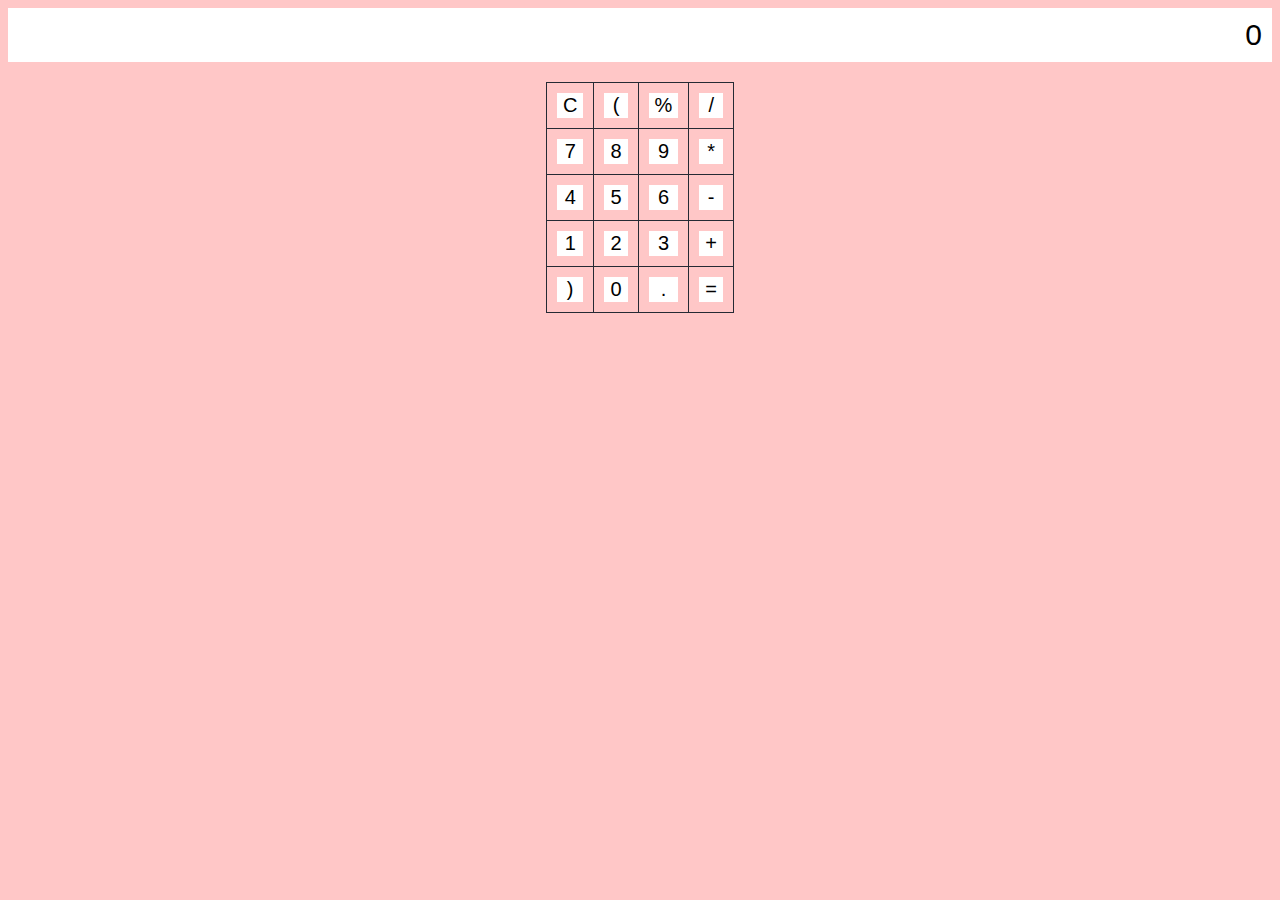
<file: Calculator./index.html>
<!DOCTYPE html>
<html lang="en">
<head>
    <meta charset="UTF-8">
    <meta http-equiv="X-UA-Compatible" content="IE=edge">
    <meta name="viewport" content="width=device-width, initial-scale=1.0">
    <link rel="stylesheet" href="./style.css">
    <title>Calculator</title>
</head>
<body>
    <form>
        <p class="input-txt">0</p>
    </form>
    <table>
       <tr>
         <td><button>C</button></td>
         <td><button>(</button></td>
         <td><button>%</button></td>
         <td><button>/</button></td>
       </tr>
       <tr>
         <td><button>7</button></td>
         <td><button>8</button></td>
         <td><button>9</button></td>
         <td><button>*</button></td>
       </tr>
       <tr>
         <td><button>4</button></td>
         <td><button>5</button></td>
         <td><button>6</button></td>
         <td><button>-</button></td>
       </tr>
       <tr>
         <td><button>1</button></td>
         <td><button>2</button></td>
         <td><button>3</button></td>
         <td><button>+</button></td>
       </tr>
       <tr>
         <td><button>)</button></td>
         <td><button>0</button></td>
         <td><button>.</button></td>
         <td><button>=</button></td>
       </tr>
    </table>
    <script src="./app.js"></script>
</body>
</html>
</file>
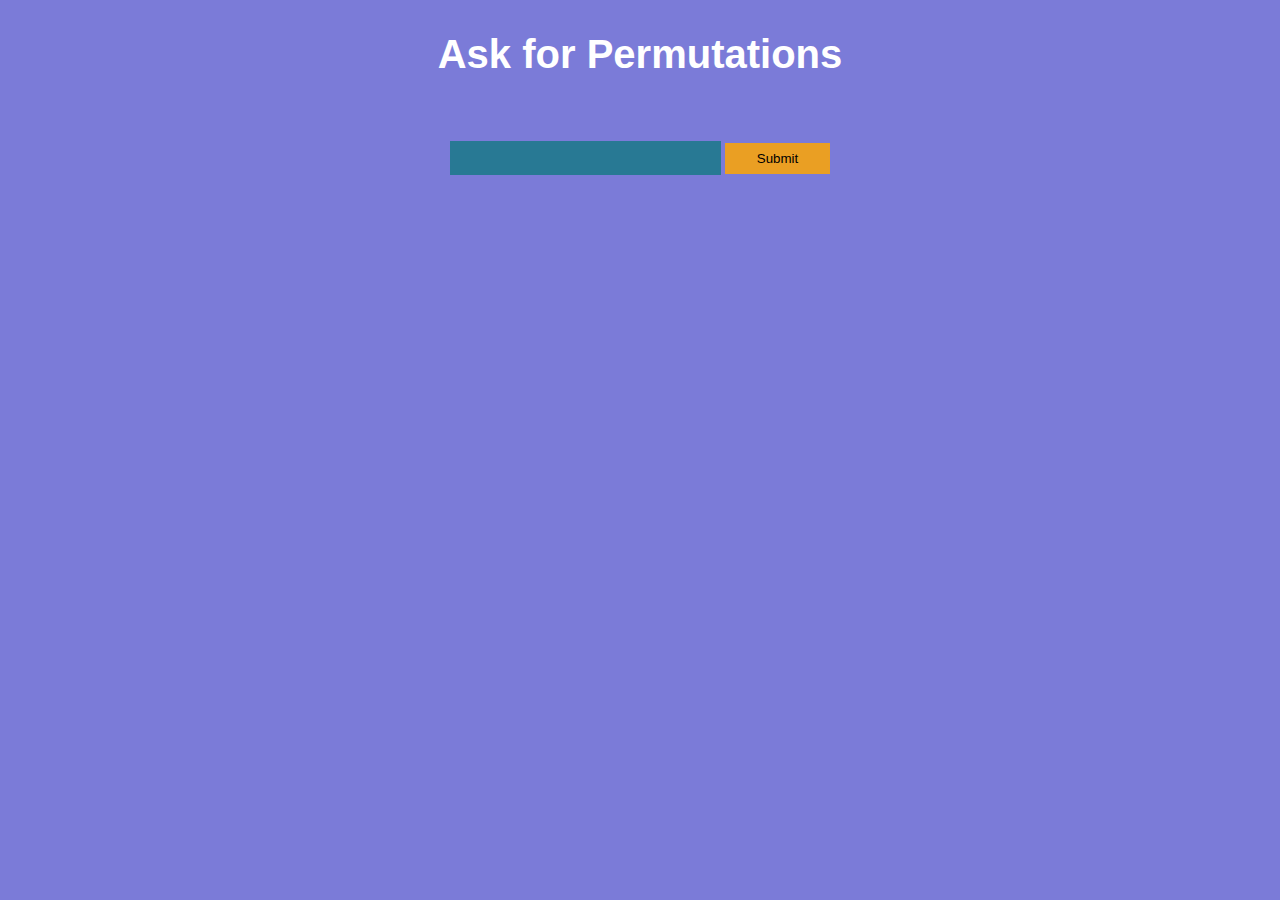
<file: Permu-Combi./index.html>
<!DOCTYPE html>
<html lang="en">
<head>
    <meta charset="UTF-8">
    <meta http-equiv="X-UA-Compatible" content="IE=edge">
    <meta name="viewport" content="width=device-width, initial-scale=1.0">
    <link rel="stylesheet" href="./style.css">
    <title>Permutations/Combinations</title>
</head>
<body>
    <section class="header">
        <h1>Ask for Permutations</h1>
        <form>
        <input type="text" class="input-text">
        <button type="submit" class="input-btn">Submit</button>
        </form>
        <div class="container">
            <ul class="res">
            </ul>
        </div>
    </section>
    <script src="./app.js"></script>
</body>
</html>
</file>
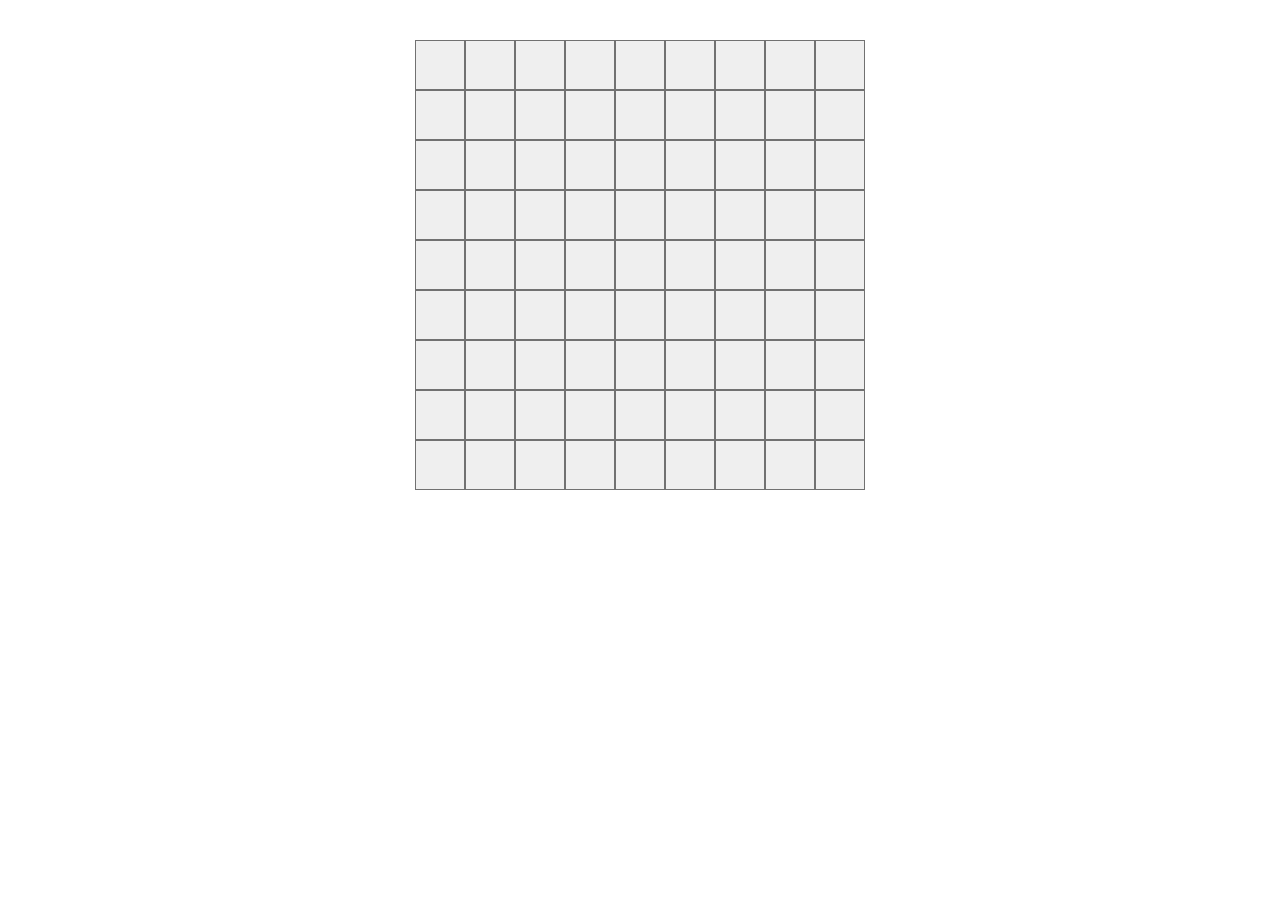
<file: Queen./index.html>
<!DOCTYPE html>
<html lang="en">
<head>
    <meta charset="UTF-8">
    <meta http-equiv="X-UA-Compatible" content="IE=edge">
    <meta name="viewport" content="width=device-width, initial-scale=1.0">
    <title>Queen</title>
    <link rel="stylesheet" href="style.css">
</head>
<body>
    <div class="matrix"></div>
    <script src="app.js"></script>
</body>
</html>
</file>
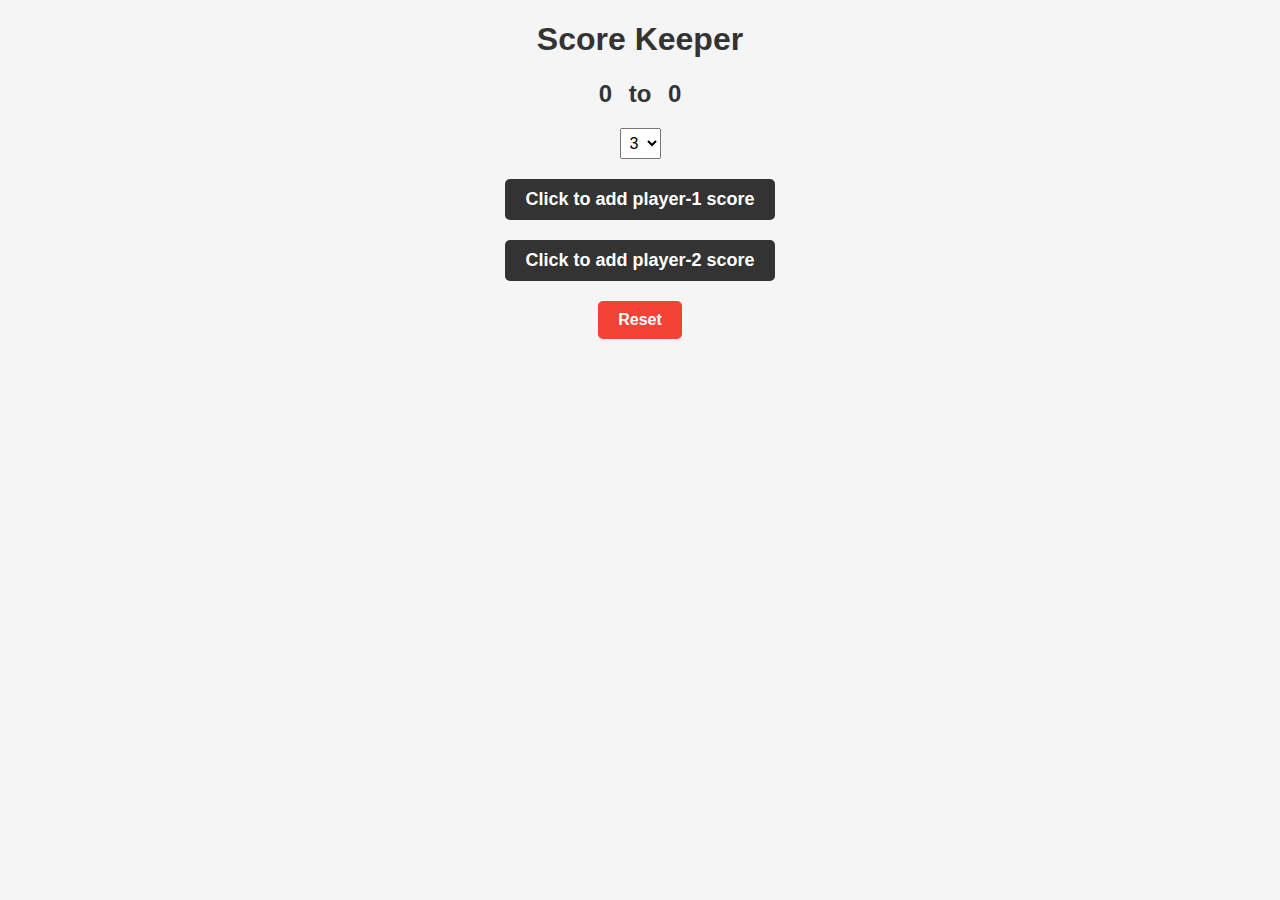
<file: Score Keeper./index.html>
<!DOCTYPE html>
<html lang="en">
<head>
    <meta charset="UTF-8">
    <meta http-equiv="X-UA-Compatible" content="IE=edge">
    <meta name="viewport" content="width=device-width, initial-scale=1.0">
    <link rel="stylesheet" href="./style.css">
    <title>Score Keeper</title>
</head>
<body>
    <h1>Score Keeper</h1>
    <h2 class="scores"><p class="player-1">0</p> to <p class="player-2">0</p></h2>
    <select name="scores" id="range">
        <option value="3">3</option>
        <option value="4">4</option>
        <option value="5">5</option>
        <option value="6">6</option>
    </select>
    <button class="player-1-btn">Click to add player-1 score</button>
    <button class="player-2-btn">Click to add player-2 score</button>
    <button class="reset">Reset</button>
    <script src="./app.js"></script>
</body>
</html>
</file>
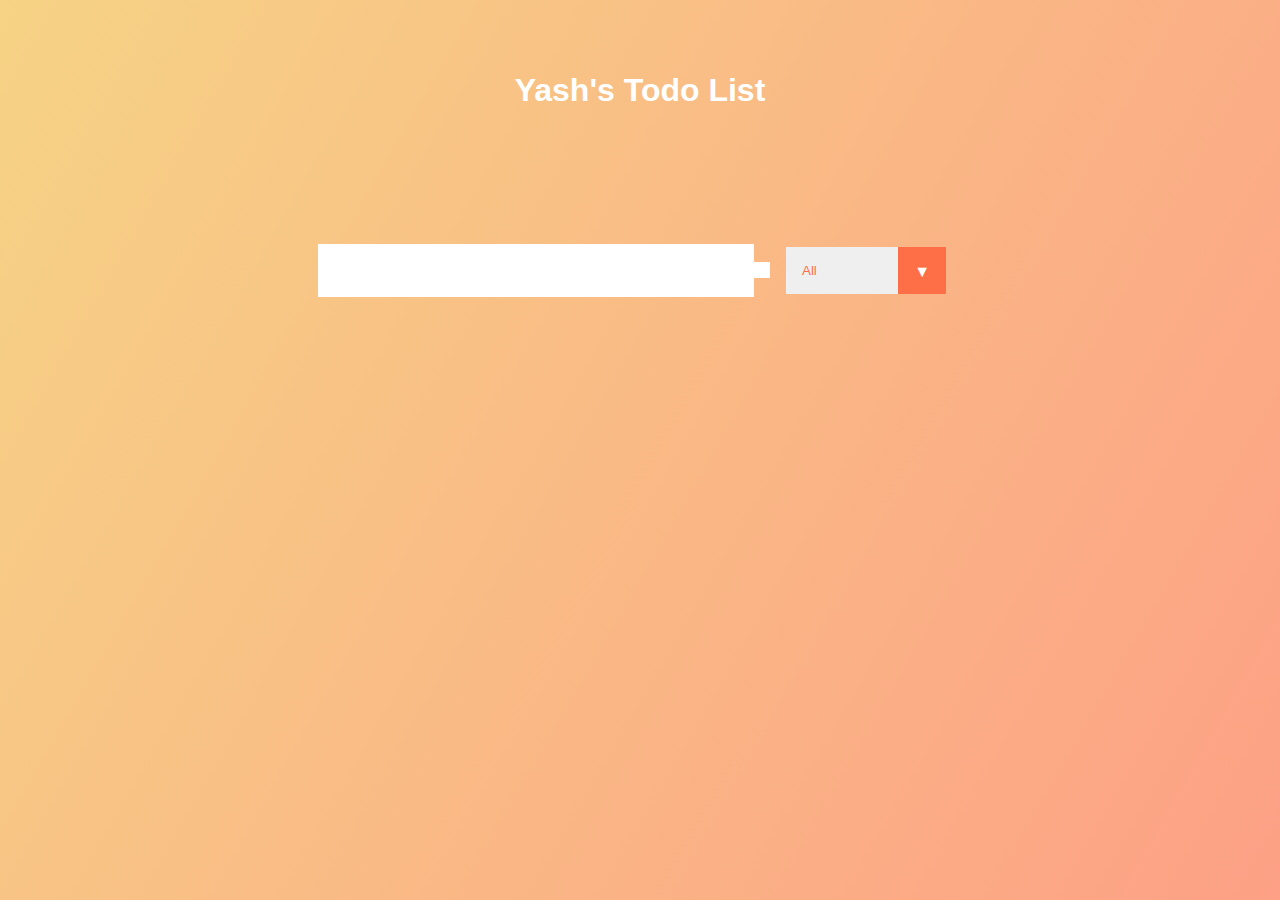
<file: ToDo_List./index.html>
<!DOCTYPE html>
<html lang="en">
<head>
    <meta charset="UTF-8">
    <meta http-equiv="X-UA-Compatible" content="IE=edge">
    <meta name="viewport" content="width=device-width, initial-scale=1.0">
    <link rel="preconnect" href="https://fonts.googleapis.com">
<link rel="preconnect" href="https://fonts.gstatic.com" crossorigin>
<link href="https://fonts.googleapis.com/css2?family=Roboto:wght@100&display=swap" rel="stylesheet">
<link rel="stylesheet" href="https://cdnjs.cloudflare.com/ajax/libs/font-awesome/6.3.0/css/all.min.css" integrity="sha512-SzlrxWUlpfuzQ+pcUCosxcglQRNAq/DZjVsC0lE40xsADsfeQoEypE+enwcOiGjk/bSuGGKHEyjSoQ1zVisanQ==" crossorigin="anonymous" referrerpolicy="no-referrer" />
<link rel="stylesheet" href="./style.css">
    <title>Todo List</title>
</head>
<body>
<header> 
    <h1>Yash's Todo List</h1>
</header>
<form>
    <input type="text" class="todo-input">
    <button class="todo-button" type="submit">
       <i class="fas fa-plus-square"></i>
    </button>
    <div class="select">
        <select name="todos" class="filter-todo">
            <option value="all">All</option>
            <option value="completed">Complete</option>
            <option value="uncompleted">Uncompleted</option>
        </select>
    </div>
</form>
<div class="todo-container">
    <ul class="todo-list"></ul>
</div>
    <script src="./script.js"></script>
</body>
</html>
</file>
<file: Calculator./style.css>
body {
    font-family: Arial, sans-serif;
    background-color: #FFC7C7;
}

form {
    margin: 0;
    padding: 0;
}

table {
    margin: 20px auto;
    border-collapse: collapse;
    border: 1px solid #252A34;
}

td {
    padding: 10px;
    text-align: center;
    border: 1px solid #252A34;
}

button {
    font-size: 20px;
    width: 100%;
    height: 100%;
    background-color: #fff;
    border: none;
    outline: none;
    cursor: pointer;
    transition: background-color 0.3s;
}

button:hover {
    background-color: #f2f2f2;
}

button:active {
    background-color: #e6e6e6;
}

.input-txt {
    margin: 0;
    padding: 10px;
    text-align: right;
    font-size: 30px;
    border: none;
    outline: none;
    width: 100%;
    box-sizing: border-box;
    background-color: #fff;
}
</file>
<file: Permu-Combi./style.css>
* {
    padding: 0;
    margin: 0;
    box-sizing: border-box;
}

body {
    background-color: rgba(21, 21, 186, 0.564);
}
h1 {
    font-family: 'argonite', sans-serif;
    font-size: 2.5rem;
    text-align: center;
    justify-content: center;
    margin-top: 2rem;
    color: white;
}

form {
    text-align: center;
    margin: 4rem;
    justify-content: center;
}

.input-text, .input-btn {
    padding: 0.5rem 2rem;
    border: none;
}
 
.input-text {
    background-color: rgb(40, 121, 148);
    color: white;
    font-size: 100%;
}

.input-btn {
    background-color: rgba(255, 166, 0, 0.838);
}

.container {
    display: flex;
    justify-content: center;
    align-items: center;
}

.res {
    min-width: 30%;
    list-style: none;
}

.permu-div {
    margin: 0.5rem;
    background: white;
    color: black;
    font-size: 1.5rem;
    display: flex;
    justify-content: space-between;
    align-items: center;
    transition: all 0.5s ease;
}

.item-list {
    padding: 0rem 0.5rem;
}
</file>
<file: Queen./style.css>
body {
    display: flex;
    justify-content: center;
    
}

.matrix {
    display: grid;
    grid-template-columns: repeat(9,1fr);
    grid-template-rows: repeat(9,1fr);
    margin-top: 2rem;
}

button {
    width: 50px;
    height: 50px;
    cursor: pointer;
    font-size: 30px;
    color: goldenrod;
    border: 1px solid rgba(0, 0, 0, 0.527);
}

button:hover {
    background-color: rgba(28, 155, 148, 0.664);
}
</file>
<file: Score Keeper./style.css>
/* style.css */

/* Set background color and text color for the body */
body {
    background-color: #f5f5f5;
    color: #333;
    font-family: Arial, sans-serif;
  }
  
  /* Center the h1 element */
  h1 {
    text-align: center;
  }
  
  /* Style the scores and player names */
  .scores {
    text-align: center;
    font-size: 24px;
  }
  
  .scores p {
    display: inline-block;
    margin: 0 10px;
  }
  
  /* Style the score range selector */
  #range {
    display: block;
    margin: 0 auto;
    font-size: 16px;
    padding: 5px;
  }
  
  /* Style the score buttons */
  button {
    display: block;
    margin: 20px auto;
    padding: 10px 20px;
    border: none;
    border-radius: 5px;
    font-size: 18px;
    font-weight: bold;
    background-color: #333;
    color: #fff;
    cursor: pointer;
  }
  
  /* Style the reset button */
  .reset {
    display: block;
    margin: 0 auto;
    padding: 10px 20px;
    border: none;
    border-radius: 5px;
    font-size: 16px;
    font-weight: bold;
    background-color: #f44336;
    color: #fff;
    cursor: pointer;
  }
  
  /* Change button color on hover */
  button:hover, .reset:hover {
    background-color: #555;
  }
</file>
<file: ToDo_List./style.css>
* {
    margin: 0;
    padding: 0;
    box-sizing: border-box;
}

body {
    background-image: linear-gradient(120deg, #f6d385, #fda085);
    color: white;
    font-family: 'Poppins', sans-serif;
    min-height: 100vh;
}

header {
    font-size: 1.5remm;
}

header,form{
    min-height: 20vh;
    display: flex;
    justify-content: center;
    align-items: center;
}

form input, form button{
    padding: 0.5rem;
    font-size: 2rem;
    border: none;
    background: white;
}

form button {
    color: #fda085;
    background: white;
    cursor: pointer;
    transition: all 0.3s ease;
}

form button:hover {
    background: #fda085;
    color: white;
}

.todo-container {
    display: flex;
    justify-content: center;
    align-items: center;
}

.todo-list {
    min-width: 30%;
    list-style: none;
}

.todo {
    margin: 0.5rem;
    background: white;
    color: black;
    font-size: 1.5rem;
    display: flex;
    justify-content: space-between;
    align-items: center;
    transition: all 0.5s ease;
}

.todo li{
    flex: 1;
}

.trash-btn, 
.completed-btn{
    background: #ff6f47;
    color: white;
    border: none;
    padding: 1rem;
    cursor: pointer;
    font-size: 1rem;
}

.completed-btn{
    background: rgb(73, 204, 73);
}

.todo-item {
    padding: 0rem 0.5rem;
}

.fa-trash, 
.fa-check {
    pointer-events: none;
}

.completed {
    text-decoration: line-through;
    opacity: 0.5;
}

.fall{
    transform: translateY(8rem) rotateZ(90deg);
    opacity: 0;
}

select {
    -webkit-appearance: none;
    -moz-appearance: none;
    appearance: none;
    outline: none;
    border: none;
}

.select {
    margin: 1rem;
    position: relative;
    overflow: hidden;
}

select {
    color: #ff6f47;
    width: 10rem;
    cursor: pointer;
    padding: 1rem;
}

.select::after {
    content: "\25BC";
    position: absolute;
    background: #ff6f47;
    top: 0;
    right: 0;
    padding: 1rem;
    pointer-events: none;
}
</file>
